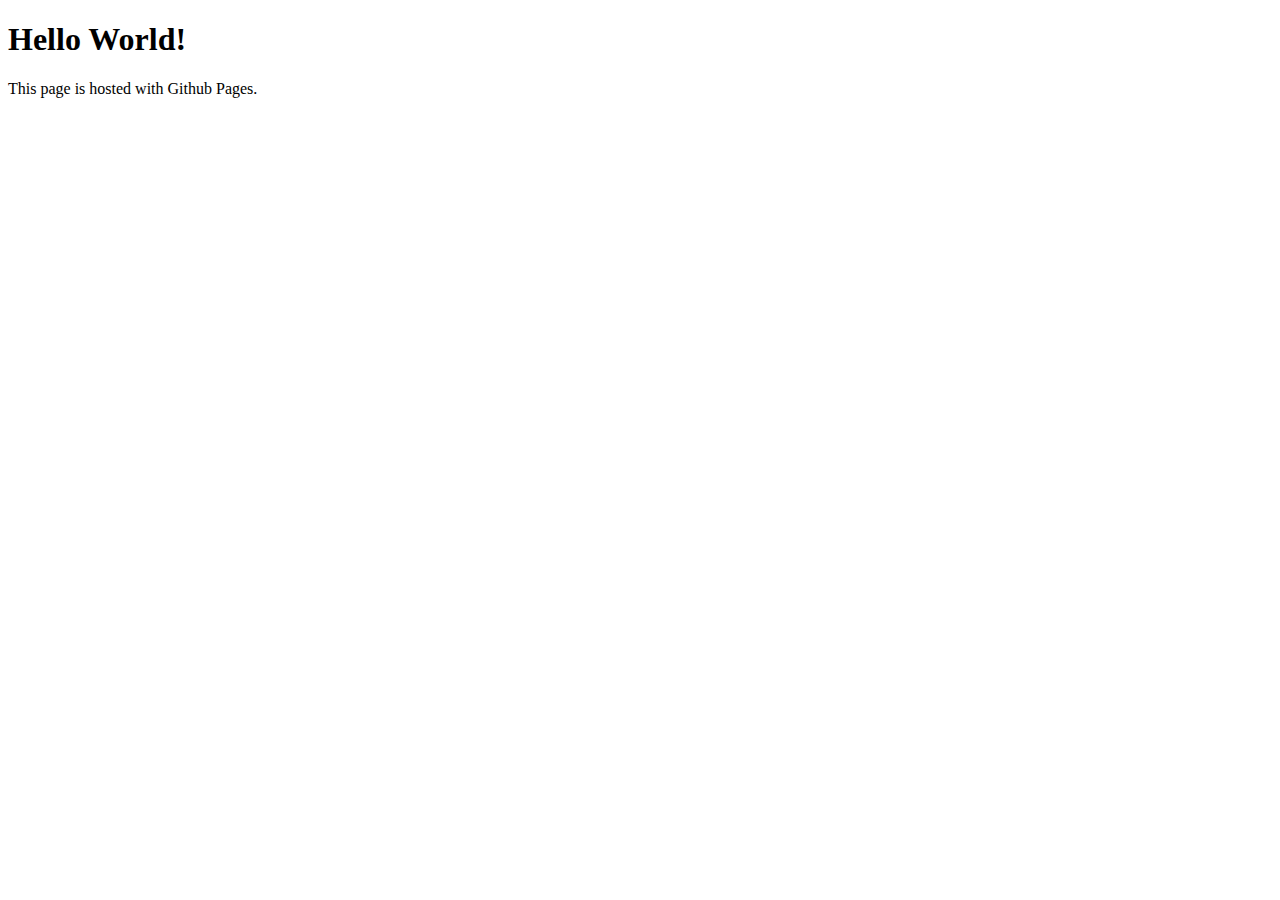
<file: to-do-list/index.html>
<!DOCTYPE html>
<html lang="en">
<head>
    <meta charset="UTF-8">
    <meta name="viewport" content="width=device-width, initial-scale=1.0">
    <title>Jiho's Github</title>
</head>
<body>
    <h1>Hello World!</h1>
    <p>This page is hosted with Github Pages.</p>
</body>
</html>
</file>
